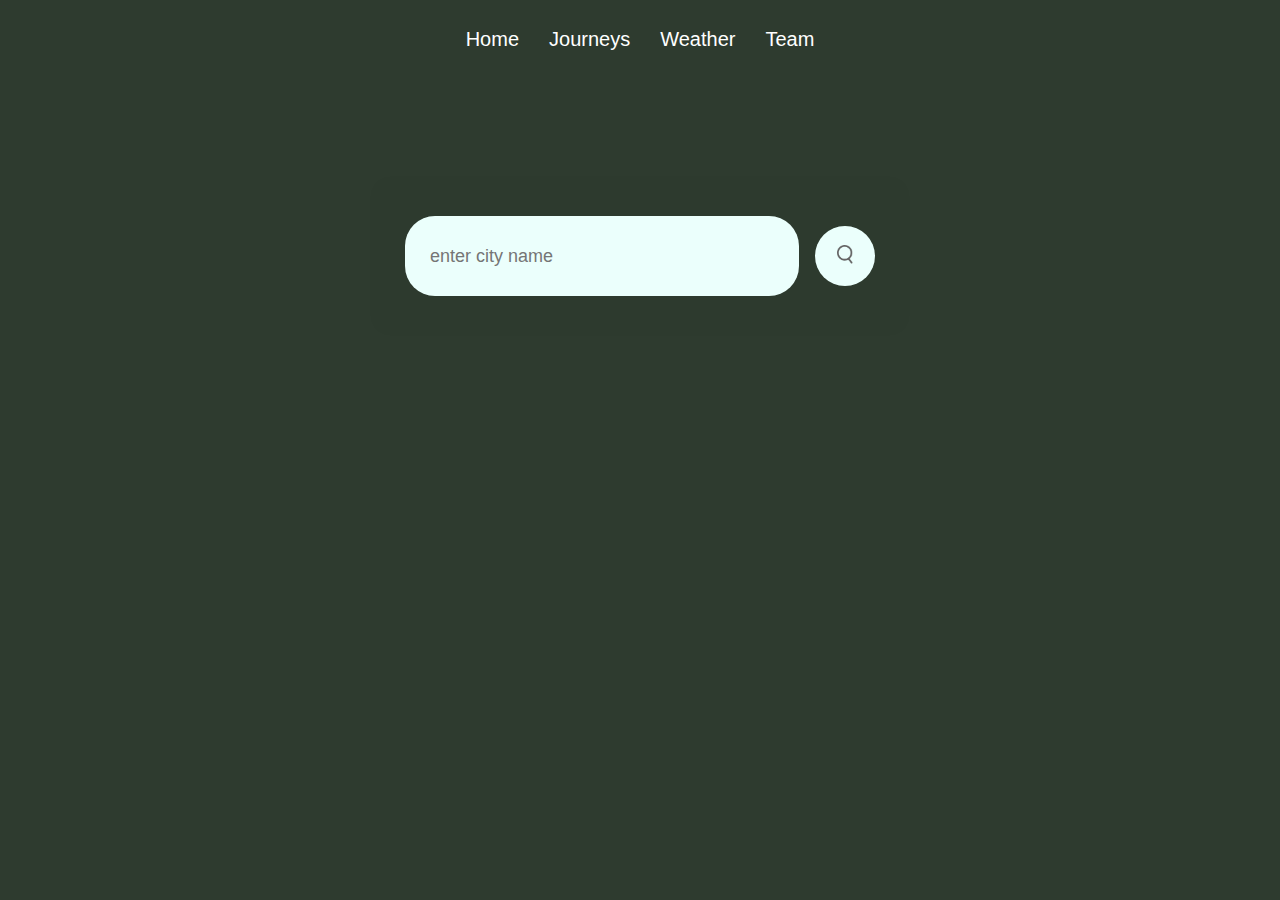
<file: weather.html>
<!DOCTYPE html>
<html lang="en">
  <head>
    <meta charset="UTF-8" />
    <meta name="viewport" content="width=device-width, initial-scale=1.0" />
    <title>Weather App</title>
    <link rel="stylesheet" href="style.css" />
  </head>
  <body>
     <div class="header">
      <a href="index.html">Home</a>
      <a href="travel.html">Journeys</a>
      <a href="weather.html">Weather</a>
      <a href="Team.html">Team</a>
    </div>
    <div class="card">
      <div class="search">
        <input type="text" placeholder="enter city name" spellcheck="false" />
        <button><img src="search.png" /></button>
      </div>
      <div class="error">
        <p>Invalid city name</p>
      </div>

      <div class="weather">
        <img src="rain.png" class="weather-icon" />
        <h1 class="temp">22°C</h1>
        <h2 class="city">New York</h2>
        <div class="details">
          <div class="col">
            <img src="humidity.png" />
            <div>
              <p class="humidity">50%</p>
              <p>Humidity</p>
            </div>
          </div>
          <div class="col">
            <img src="wind.png" />
            <div>
              <p class="wind">15 km/h</p>
              <p>Wind Speed</p>
            </div>
          </div>
        </div>
      </div>
   

    <script>
      const apiKey = "89b0c39e3265b7c9f5ab3863e5a5fad2";
      const apiUrl =
        "https://api.openweathermap.org/data/2.5/weather?units=metric&q=";
      const searchBox = document.querySelector(".search input");
      const searchBtn = document.querySelector(".search button");
      const weatherIcon = document.querySelector(".weather-icon");

      async function checkWeather(city) {
        const response = await fetch(apiUrl + city + `&appid=${apiKey} `);


        if(response.status == 404){
            document.querySelector(".error").style.display = "block";
             document.querySelector(".weather").style.display = "none";
        }else{
             var data = await response.json();

        document.querySelector(".city").innerHTML = data.name;
        document.querySelector(".temp").innerHTML =
          Math.round(data.main.temp) + "°C";
        document.querySelector(".humidity").innerHTML =
          data.main.humidity + "%";
        document.querySelector(".wind").innerHTML = data.wind.speed + "km/h";

        if (data.weather[0].main == "Clouds") {
          weatherIcon.src = "clouds.png";
        } else if (data.weather[0].main == "Clear") {
          weatherIcon.src = "clear.png";
        } else if (data.weather[0].main == "Rain") {
          weatherIcon.src = "rain.png";
        } else if (data.weather[0].main == "Drizzle") {
          weatherIcon.src = "drizzle.png";
        } else if (data.weather[0].main == "Mist") {
          weatherIcon.src = "mist.png";
        }
        document.querySelector(".weather").style.display = "block";
         document.querySelector(".error").style.display = "none";
      }

        }




       
      searchBtn.addEventListener("click", () => {
        checkWeather(searchBox.value);
      });
      checkWeather();
    </script>
  </body>
</html>
</file>
<file: style.css>
body {
  font-family: Arial, sans-serif;
  text-align: center;
  background: #2e3b2f;
}
.header {
  display: flex;
  justify-content: center;
  gap: 30px;
  padding: 20px;
}
.header a {
  color: white;
  text-decoration: none;
  font-size: 20px;
  position: relative;
  padding-bottom: 5px;
  transition: color 0.3s ease;
}

.header a::after {
  content: "";
  position: absolute;
  width: 0;
  height: 2px;
  background: white;
  left: 50%;
  bottom: 0;
  transition: 0.3s;
}
.header a:hover::after {
  width: 100%;
  left: 0;
}
.card {
  width: 90%;
  max-width: 470px;
  background: rgba(0, 0, 0, 0.005);
  color: #fff;
  margin: 100px auto 0;
  border-radius: 20px;
  padding: 40px 35px;
  text-align: center;
}

.search {
  width: 100%;
  display: flex;
  align-items: center;
  justify-content: space-between;
}
.search input {
  border: 0;
  outline: 0;
  background: #ebfffc;
  color: #555;
  padding: 10px 25px;
  height: 60px;
  border-radius: 30px;
  flex: 1;
  margin-right: 16px;
  font-size: 18px;
}
.search button {
  border: 0;
  outline: 0;
  background: #ebfffc;
  border-radius: 50%;
  width: 60px;
  height: 60px;
  cursor: pointer;
}
.search button img {
  width: 16px;
}

.weather-icon {
  width: 170px;
  margin-top: 30px;
}
.weather h1 {
  font-size: 80px;
  font-weight: 500;
}
.weather h2 {
  font-size: 45px;
  font-weight: 400;
  margin-top: -10px;
}
.details {
  display: flex;
  align-items: center;
  justify-content: space-between;
  padding: 0 20px;
  margin-top: 50px;
}
.col {
  display: flex;
  align-items: center;
  text-align: center;
}
.col img {
  width: 40px;
  margin-right: 10px;
}
.humidity,
.wind {
  font-size: 28px;
  margin-top: -6px;
}

.weather {
  display: none;
}
.error {
  text-align: left;
  margin-left: 10px;
  font-size: 14px;
  margin-top: 10px;
  display: none;
}
</file>
